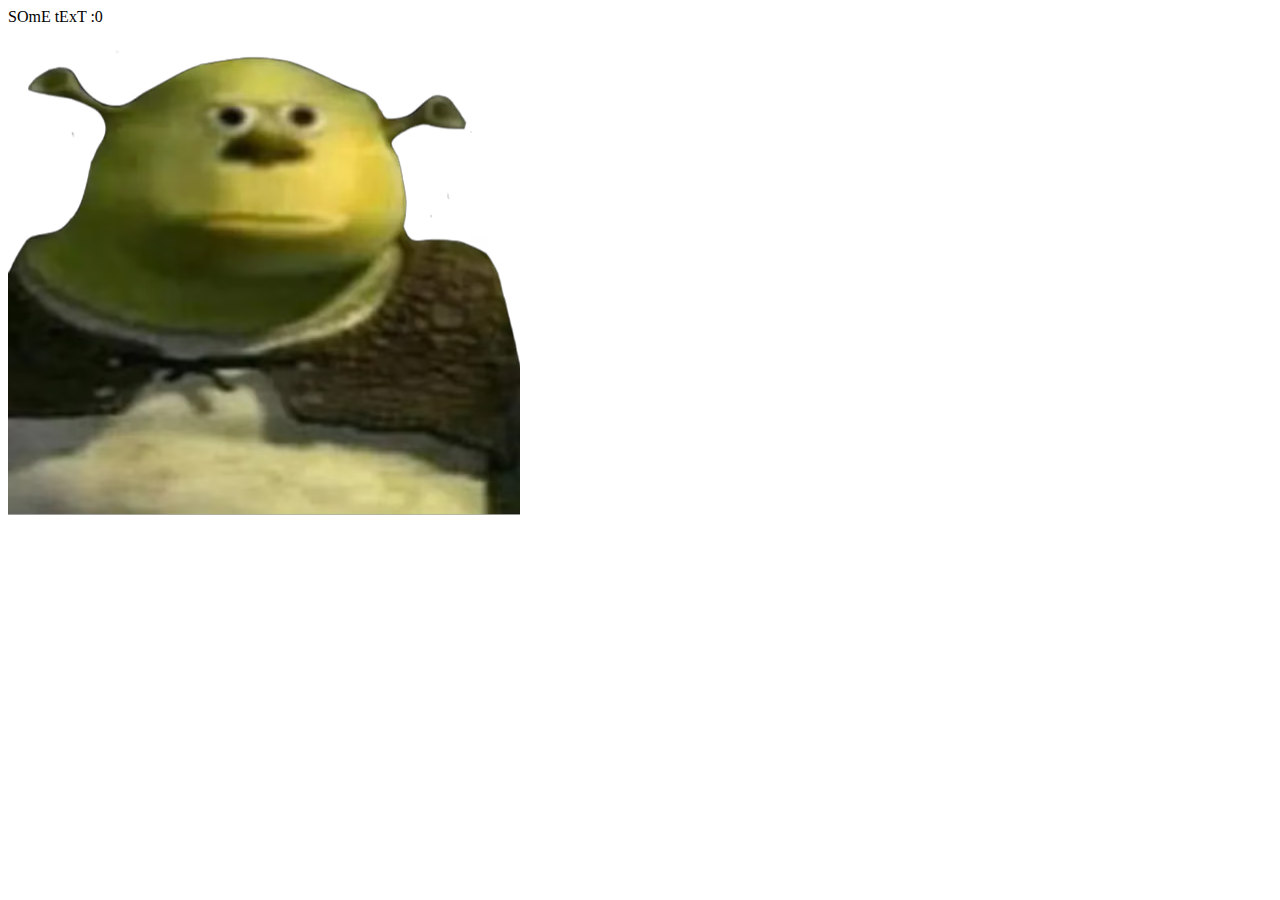
<file: New test/index.html>
<!DOCTYPE html>
<html lang="en">
<head>
    <meta charset="UTF-8">
    <meta name="viewport" content="width=device-width, initial-scale=1.0">
    <title>Document</title>
    <link rel="stylesheet" href="main.css">
</head>
    <div>
        <div class="text">SOmE tExT :0</div>
        <img class="img" src="Shrek MOTE.png" alt="shrek"> 
    </div>
</body>
</html>
</file>
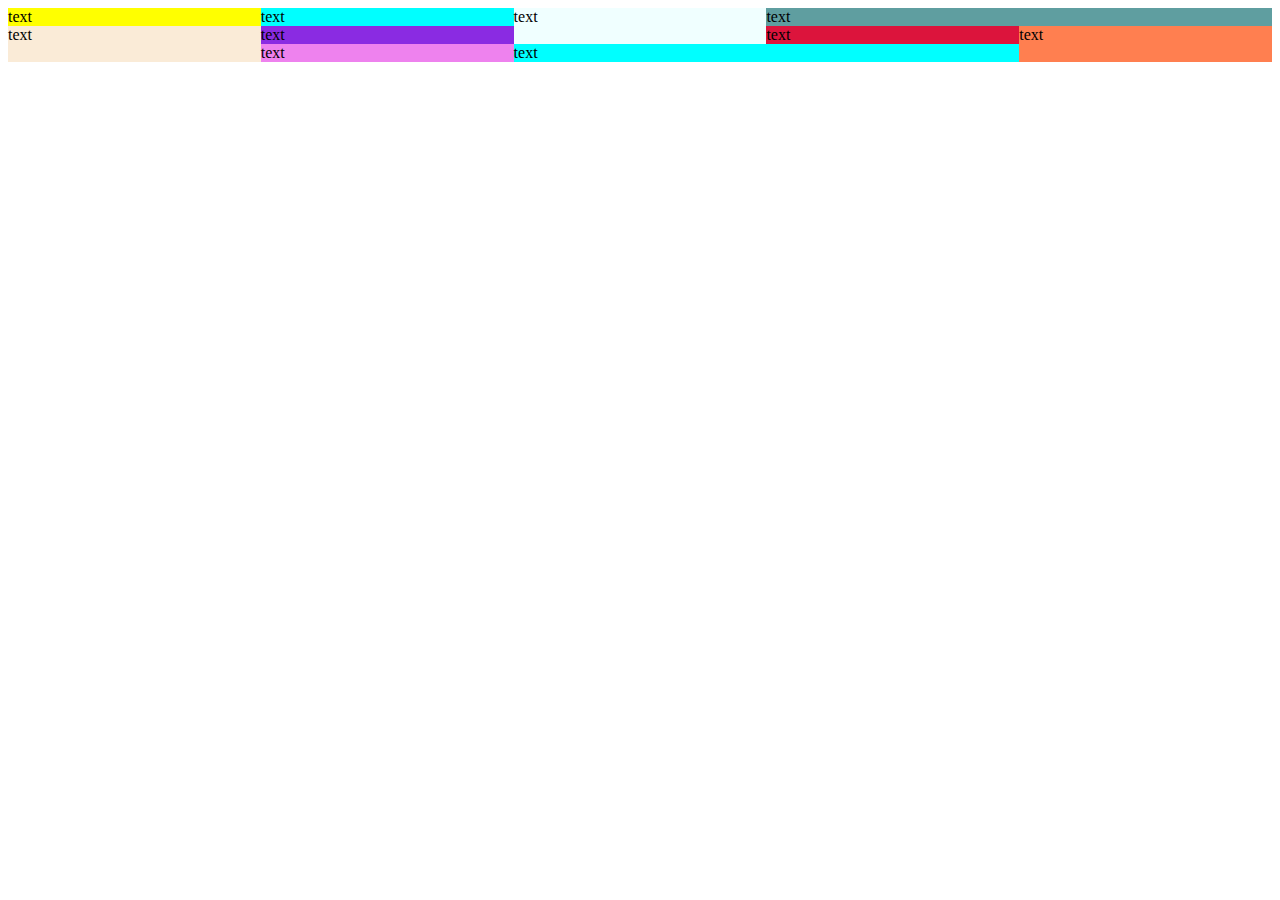
<file: Нова папка (2)/Index.html>
<!DOCTYPE html>
<html lang="en">
<head>
    <meta charset="UTF-8">
    <meta name="viewport" content="width=device-width, initial-scale=1.0">
    <title>Document</title>
    <link rel="stylesheet" href="main.css">
</head>
<body>
    <div class="grid">
        <div class="cube1">text</div>
        <div class="cube2">text</div>
        <div class="cube3">text</div>
        <div class="cube4">text</div>
        <div class="cube5">text</div>
        <div class="cube6">text</div>
        <div class="cube7">text</div>
        <div class="cube8">text</div>
        <div class="cube9">text</div>
        <div class="cube10">text</div>
    </div>
</body>
</html>
</file>
<file: New test/main.css>
.text{
    position: relative;    
}
.img{
    position: fixed;
}
</file>
<file: Нова папка (2)/main.css>
.grid {
    display: grid;
    grid-template-rows: repeat(3, 1fr); /* Define three rows with equal height */
    grid-template-columns: repeat(5, 1fr); /* Define five columns with equal width */
    grid-template-areas:
      'cube1 cube2 cube3 cube4 cube4'
      'cube5 cube6 cube3 cube7 cube8'
      'cube5 cube9 cube10 cube10 cube8';
}

.cube1{
    background-color: yellow;
    grid-area: cube1;
}
.cube2{
    background-color: aqua;
    grid-area: cube2;
}
.cube3{
    background-color: azure;
    grid-area: cube3;
}
.cube4{
    background-color: cadetblue;
    grid-area: cube4;
}
.cube5{
    background-color: antiquewhite;
    grid-area: cube5;
}
.cube6{
    background-color: blueviolet;
    grid-area: cube6;
}
.cube7{
    background-color: crimson;
    grid-area: cube7;
}
.cube8{
    background-color: coral;
    grid-area: cube8;
}
.cube9{
    background-color: violet;
    grid-area: cube9;
}
.cube10{
    background-color: cyan;
    grid-area: cube10;
}
</file>
